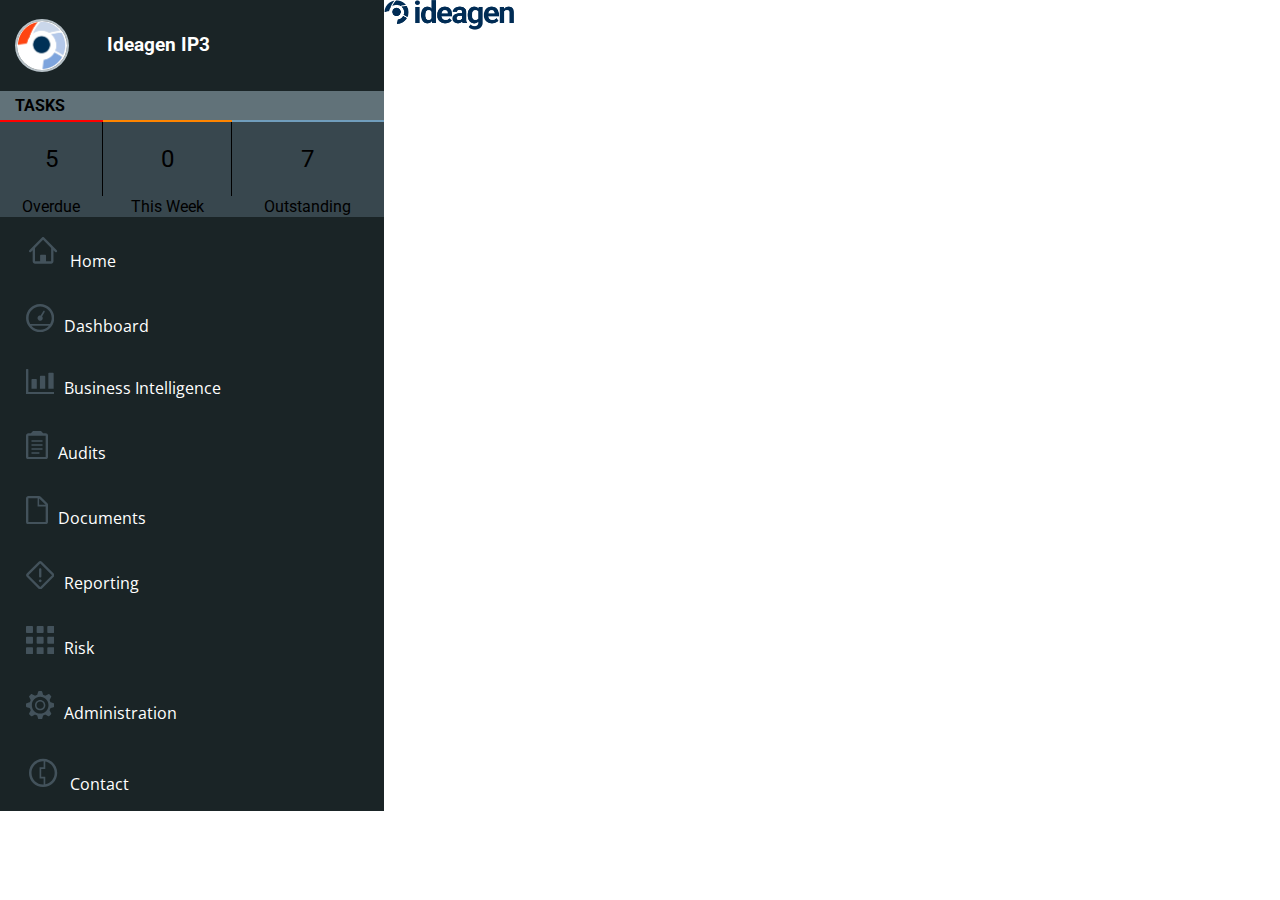
<file: webApp/index.html>
<!DOCTYPE html>
<html>

<head>
    <link rel="stylesheet" href="SCSS/stylesheet.css">
    <link href="https://fonts.googleapis.com/css?family=Open+Sans" rel="stylesheet">
    <link href="https://fonts.googleapis.com/css?family=Roboto" rel="stylesheet"> </head>

<body>
    <div>
        <nav>
            <div class="userprofile">
                <div class="usernameimage">
                    <h3><img src="images/logo.jpg" class="username"></h3> </div>
                <div class="username">
                    <h3>Ideagen IP3</h3> </div>
            </div>
            <div class="tasks">
                <table style="width:100%">
                    <tr>
                        <th colspan="3">TASKS</th>
                    </tr>
                    <tr class="numbers">
                        <td class="red">5</td>
                        <td class="amber">0</td>
                        <td class="blue">7</td>
                    </tr>
                    <tr>
                        <td>Overdue</td>
                        <td>This Week</td>
                        <td>Outstanding</td>
                    </tr>
                </table>
            </div>
            <ul>
                <li>
                    <a href="index.html"><img src="images/Home.svg" hspace="10px">Home</a>
                </li>
                <li>
                    <a href="#Dashboard"><img src="images/Dashboard.svg" hspace="10px">Dashboard</a>
                </li>
                <li>
                    <a href="#Business"><img src="images/Business.svg" hspace="10px">Business Intelligence</a>
                </li>
                <li>
                    <a href="#Audits"><img src="images/Audits.svg" hspace="10px">Audits</a>
                </li>
                <li>
                    <a href="#Documents"><img src="images/Documents.svg" hspace="10px">Documents</a>
                </li>
                <li>
                    <a href="#Reporting"><img src="images/Reporting.svg" hspace="10px">Reporting</a>
                </li>
                <li>
                    <a href="#Risk"><img src="images/Risk.svg" hspace="10px">Risk</a>
                </li>
                <li>
                    <a href="#Administration"><img src="images/Admin.svg" hspace="10px">Administration</a>
                </li>
                <li>
                    <a href="#Contact"><img src="images/Contact.svg" hspace="10px">Contact</a>
                </li>
            </ul>
        </nav>
        <header> <img src="images/logo-ideagen-oneCol.png" width="130px" ; height="30px" ;> </header>
    </div>
</body>

</html>
</file>
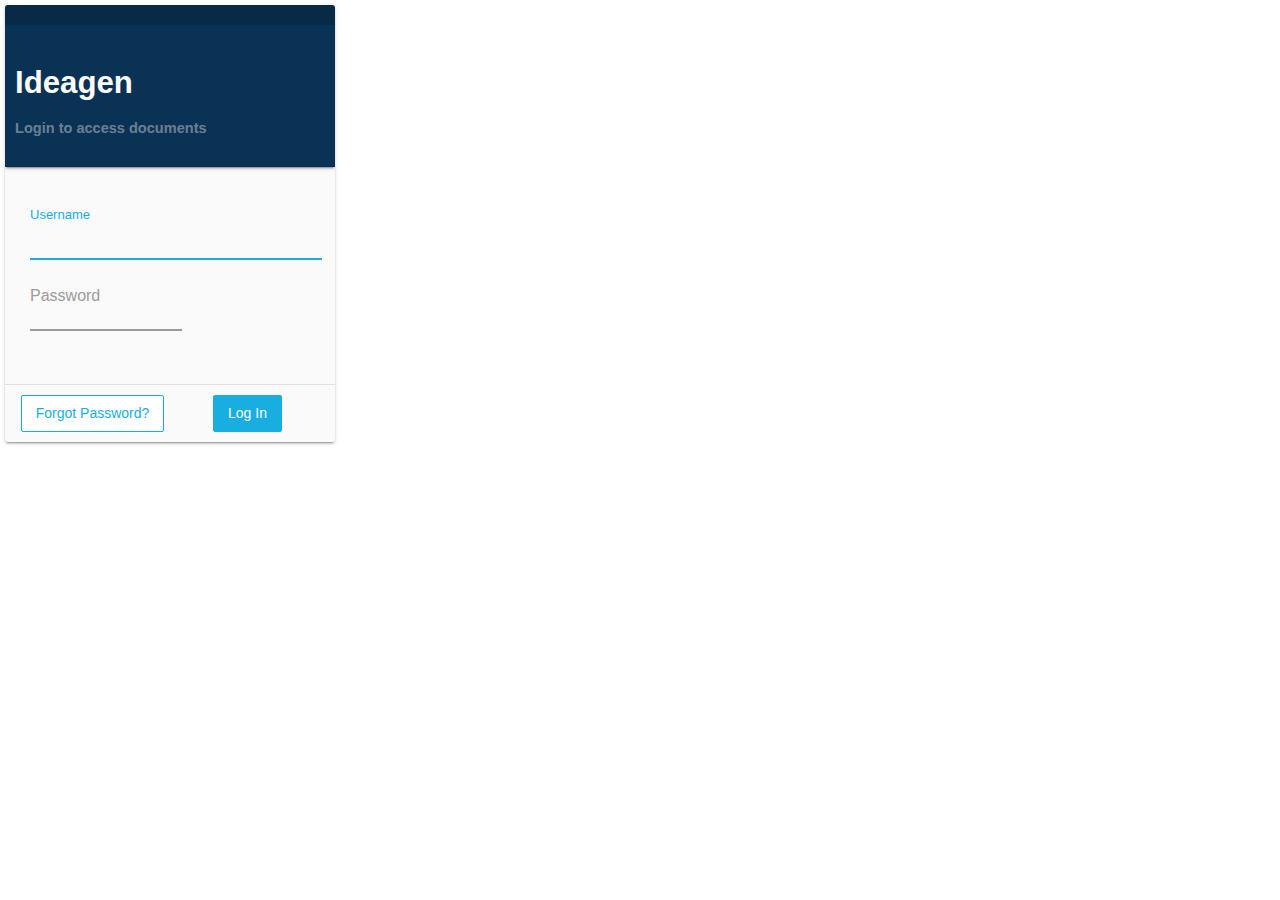
<file: webApp/src/main/resources/webapp/index.html>
<!DOCTYPE html>
<html lang="en">

<head>
    <meta charset="UTF-8">
    <title>Login</title>
    <link rel="stylesheet" href="SCSS/stylesheet.css">
    <link rel="stylesheet" href="SCSS/partials/login.css">
    <link rel="stylesheet" href="SCSS/partials/testing.css">
</head>

<body>
    <div class="login-container">
        <section class="login" id="login">
            <header>
                <h2>Ideagen</h2>
                <h4>Login to access documents</h4>
            </header>
            <form class="login-form" action="#">
                <label>
                <input type="text" autofocus>
                <div class="label-text">Username</div>
            </label>

                <label>
                <input type="password">
                <div class="label-text">Password</div>
            </label>
                <div class="submit-container">
                    <div class="sub-container">
                        <button class="btn medium secondary">Forgot Password?</button>
                    </div>
                    <div class="sub-container">
                        <input type="button" class="btn medium primary" value="Log In">
                    </div>
                </div>
            </form>
        </section>
    </div>
</body>

</html>
</file>
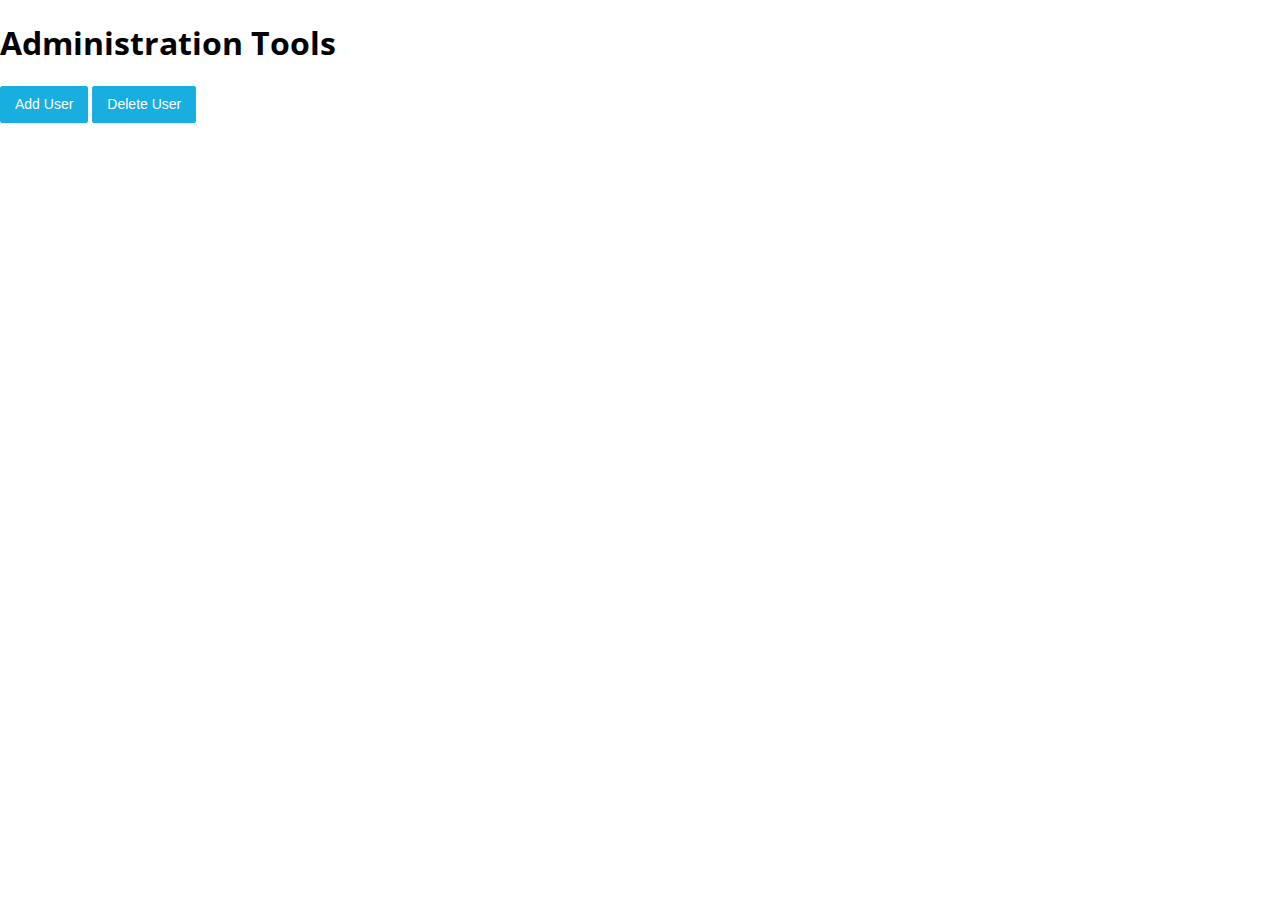
<file: webApp/src/main/resources/webapp/admin.html>
<!DOCTYPE html>
<html lang="en">

<head>
    <meta charset="UTF-8">
    <title>Administrator</title>

    <link rel="stylesheet" href="SCSS/stylesheet.css">
    <link rel="stylesheet" href="SCSS/partials/modal.css">
    <link rel="stylesheet" href="SCSS/partials/testing.css">
    
        <link href="https://fonts.googleapis.com/css?family=Open+Sans" rel="stylesheet">
    <link href="https://fonts.googleapis.com/css?family=Roboto" rel="stylesheet">
</head>

<body>
    <section>
       <h1>Administration Tools</h1>
        <button id="myBtn" class="btn primary medium">Add User</button>
        <button class="btn primary medium">Delete User</button>
    </section>

    <div id="myModal" class="modal">
        <div class="modal-content">
            <div class="modal-header">
                <span class="close">&times;</span>
                <h2>Add New User</h2>
            </div>
            <div class="modal-body">
                <form action="#">
                    <label>
                       <input type="text" required>
                       <div class="label-text">Username:</div>
                   </label>
                    <label>
                        <input type="password" required>
                        <div class="label-text">Password:</div>
                    </label>
                    <label>
                        <input type="text" required>
                        <div class="label-text">First Name:</div>
                    </label>
                    <label>
                        <input type="text" required>
                        <div class="label-text">Last Name:</div>
                    </label>
                    <label>
                        <input type="email" required>
                        <div class="label-text">Email Address:</div>
                    </label>

                    <input type="button" class="btn large primary" value="Add User">
                </form>
            </div>
        </div>
    </div>

    <script>
        var modal = document.getElementById('myModal');
        var btn = document.getElementById("myBtn");
        var span = document.getElementsByClassName("close")[0];

        btn.onclick = function() {
            modal.style.display = "block";
        }
        span.onclick = function() {
            modal.style.display = "none";
        }
        window.onclick = function(event) {
            if (event.target == modal) {
                modal.style.display = "none";
            }
        }

    </script>
</body>

</html>
</file>
<file: webApp/SCSS/stylesheet.css>
@import url("https://fonts.googleapis.com/css?family=Open+Sans|Roboto");
/* line 1, C:/Users/wbrett200/Desktop/IP3D-master/src/main/resources/webapp/SCSS/partials/_buttons.scss */
.btn {
  border-radius: 2px; }

/* line 5, C:/Users/wbrett200/Desktop/IP3D-master/src/main/resources/webapp/SCSS/partials/_buttons.scss */
.tiny {
  padding-left: 10px;
  padding-right: 10px;
  height: 24px;
  font-size: 10px; }

/* line 11, C:/Users/wbrett200/Desktop/IP3D-master/src/main/resources/webapp/SCSS/partials/_buttons.scss */
.small {
  padding-left: 12px;
  padding-right: 12px;
  height: 31px;
  font-size: 12px; }

/* line 17, C:/Users/wbrett200/Desktop/IP3D-master/src/main/resources/webapp/SCSS/partials/_buttons.scss */
.medium {
  padding-left: 14px;
  padding-right: 14px;
  height: 37px;
  font-size: 14px; }

/* line 23, C:/Users/wbrett200/Desktop/IP3D-master/src/main/resources/webapp/SCSS/partials/_buttons.scss */
.large {
  padding-left: 16px;
  padding-right: 16px;
  height: 44px;
  font-size: 16px; }

/* line 29, C:/Users/wbrett200/Desktop/IP3D-master/src/main/resources/webapp/SCSS/partials/_buttons.scss */
.big {
  padding-left: 18px;
  padding-right: 18px;
  height: 50px;
  font-size: 18px; }

/* line 35, C:/Users/wbrett200/Desktop/IP3D-master/src/main/resources/webapp/SCSS/partials/_buttons.scss */
.huge {
  padding-left: 21px;
  padding-right: 21px;
  height: 60px;
  font-size: 21px; }

/* line 41, C:/Users/wbrett200/Desktop/IP3D-master/src/main/resources/webapp/SCSS/partials/_buttons.scss */
.massive {
  padding-left: 24px;
  padding-right: 24px;
  height: 71px;
  font-size: 24px; }

/* line 49, C:/Users/wbrett200/Desktop/IP3D-master/src/main/resources/webapp/SCSS/partials/_buttons.scss */
.primary {
  background-color: #18aee0;
  color: #fff;
  border: 1px solid #18aee0; }

/* line 55, C:/Users/wbrett200/Desktop/IP3D-master/src/main/resources/webapp/SCSS/partials/_buttons.scss */
.primary:hover {
  background-color: #2fb6e3;
  border: 1px solid #2fb6e3; }

/* line 60, C:/Users/wbrett200/Desktop/IP3D-master/src/main/resources/webapp/SCSS/partials/_buttons.scss */
.primary:active, .primary:focus {
  border: 1px solid #138bb3; }

/* line 64, C:/Users/wbrett200/Desktop/IP3D-master/src/main/resources/webapp/SCSS/partials/_buttons.scss */
.secondary {
  background-color: white;
  color: #18aee0;
  border: 1px solid #18aee0; }

/* line 70, C:/Users/wbrett200/Desktop/IP3D-master/src/main/resources/webapp/SCSS/partials/_buttons.scss */
.secondary:hover {
  background-color: #f3f4f5; }

/* line 74, C:/Users/wbrett200/Desktop/IP3D-master/src/main/resources/webapp/SCSS/partials/_buttons.scss */
.secondary:active, secondary:focus {
  border: 1px solid #cccccc; }

/* line 79, C:/Users/wbrett200/Desktop/IP3D-master/src/main/resources/webapp/SCSS/partials/_buttons.scss */
.error {
  background-color: #f22929;
  color: #fff;
  border: 1px solid #f22929; }

/* line 85, C:/Users/wbrett200/Desktop/IP3D-master/src/main/resources/webapp/SCSS/partials/_buttons.scss */
.error:hover {
  background-color: #f33e3e;
  border: 1px solid #f33e3e; }

/* line 90, C:/Users/wbrett200/Desktop/IP3D-master/src/main/resources/webapp/SCSS/partials/_buttons.scss */
.error:active, .error:focus {
  border: 1px solid #c22121; }

/* line 94, C:/Users/wbrett200/Desktop/IP3D-master/src/main/resources/webapp/SCSS/partials/_buttons.scss */
.warning {
  background-color: #ff8400;
  color: #fff;
  border: 1px solid #ff8400; }

/* line 100, C:/Users/wbrett200/Desktop/IP3D-master/src/main/resources/webapp/SCSS/partials/_buttons.scss */
.warning:hover {
  background-color: #ff901a;
  border: 1px solid #ff901a; }

/* line 105, C:/Users/wbrett200/Desktop/IP3D-master/src/main/resources/webapp/SCSS/partials/_buttons.scss */
.warning:active, .warning:focus {
  border: 1px solid #cc6a00; }

/* line 110, C:/Users/wbrett200/Desktop/IP3D-master/src/main/resources/webapp/SCSS/partials/_buttons.scss */
.success {
  background-color: #54c600;
  color: #fff;
  border: 1px solid #54c600; }

/* line 116, C:/Users/wbrett200/Desktop/IP3D-master/src/main/resources/webapp/SCSS/partials/_buttons.scss */
.success:hover {
  background-color: #65cc1a;
  border: 1px solid #65cc1a; }

/* line 121, C:/Users/wbrett200/Desktop/IP3D-master/src/main/resources/webapp/SCSS/partials/_buttons.scss */
.success:active, .success:focus {
  border: 1px solid #439e00; }

/* line 1, C:/Users/wbrett200/Desktop/IP3D-master/src/main/resources/webapp/SCSS/partials/_navigation.scss */
nav {
  background-color: #1A2426;
  width: 30%;
  float: left;
  font-family: 'Open Sans', sans-serif; }

/* line 8, C:/Users/wbrett200/Desktop/IP3D-master/src/main/resources/webapp/SCSS/partials/_navigation.scss */
ul {
  list-style-type: none;
  margin: 0;
  padding-left: 0;
  overflow: hidden; }

/* line 15, C:/Users/wbrett200/Desktop/IP3D-master/src/main/resources/webapp/SCSS/partials/_navigation.scss */
li a {
  display: block;
  color: white;
  text-align: left;
  padding: 16px;
  text-decoration: none;
  background-color: #1A2426;
  border-left: 0px solid #1A2426;
  -webkit-transition: all .2s ease-in;
  transition: all .2s ease-in; }

/* line 27, C:/Users/wbrett200/Desktop/IP3D-master/src/main/resources/webapp/SCSS/partials/_navigation.scss */
li a:hover {
  background-color: #593B39;
  border-left: 5px solid #BF3944; }

/* line 34, C:/Users/wbrett200/Desktop/IP3D-master/src/main/resources/webapp/SCSS/partials/_navigation.scss */
img.username {
  border-radius: 50%;
  border: 2px solid #B6C1C7;
  width: 50px;
  display: block; }

/* line 41, C:/Users/wbrett200/Desktop/IP3D-master/src/main/resources/webapp/SCSS/partials/_navigation.scss */
table {
  font-family: 'Roboto', sans-serif;
  border-collapse: collapse; }

/* line 46, C:/Users/wbrett200/Desktop/IP3D-master/src/main/resources/webapp/SCSS/partials/_navigation.scss */
table, th {
  background-color: #617279;
  padding-top: 5px;
  padding-bottom: 5px;
  padding-left: 15px;
  text-align: left; }

/* line 54, C:/Users/wbrett200/Desktop/IP3D-master/src/main/resources/webapp/SCSS/partials/_navigation.scss */
table, tr {
  background-color: #38474E;
  text-align: center; }

/* line 59, C:/Users/wbrett200/Desktop/IP3D-master/src/main/resources/webapp/SCSS/partials/_navigation.scss */
tr.numbers {
  height: 75px;
  font-size: x-large; }

/* line 65, C:/Users/wbrett200/Desktop/IP3D-master/src/main/resources/webapp/SCSS/partials/_navigation.scss */
td.amber {
  border-top: 2px solid #FF8500;
  border-left: 1px solid black;
  border-right: 1px solid black; }

/* line 71, C:/Users/wbrett200/Desktop/IP3D-master/src/main/resources/webapp/SCSS/partials/_navigation.scss */
td.red {
  border-top: 2px solid red; }

/* line 75, C:/Users/wbrett200/Desktop/IP3D-master/src/main/resources/webapp/SCSS/partials/_navigation.scss */
td.blue {
  border-top: 2px solid #709DBC; }

/* line 79, C:/Users/wbrett200/Desktop/IP3D-master/src/main/resources/webapp/SCSS/partials/_navigation.scss */
div.username {
  padding: 15px;
  font-family: 'Roboto', sans-serif;
  margin: auto;
  display: block;
  text-align: left; }

/* line 87, C:/Users/wbrett200/Desktop/IP3D-master/src/main/resources/webapp/SCSS/partials/_navigation.scss */
div.usernameimage {
  font-family: 'Roboto', sans-serif;
  width: 20%;
  float: left;
  padding-left: 15px;
  padding-right: 15px; }

/* line 95, C:/Users/wbrett200/Desktop/IP3D-master/src/main/resources/webapp/SCSS/partials/_navigation.scss */
.username h3 {
  color: white; }

/* line 7, C:/Users/wbrett200/Desktop/IP3D-master/src/main/resources/webapp/SCSS/stylesheet.scss */
body {
  padding: 0;
  margin: 0; }

/* line 12, C:/Users/wbrett200/Desktop/IP3D-master/src/main/resources/webapp/SCSS/stylesheet.scss */
.title {
  font-family: 'Roboto'; }

/* line 16, C:/Users/wbrett200/Desktop/IP3D-master/src/main/resources/webapp/SCSS/stylesheet.scss */
.paragraph {
  font-family: 'Open Sans'; }

/*# sourceMappingURL=stylesheet.css.map */
</file>
<file: webApp/src/main/resources/webapp/SCSS/stylesheet.css>
/* line 3, C:/Users/wbrett200/Desktop/IP3Project-master/webApp/SCSS/partials/_buttons.scss */

.btn {
    border-radius: 2px;
}


/* line 8, C:/Users/wbrett200/Desktop/IP3Project-master/webApp/SCSS/partials/_buttons.scss */

.tiny {
    padding-left: 10px;
    padding-right: 10px;
    height: 24px;
    font-size: 10px;
}


/* line 14, C:/Users/wbrett200/Desktop/IP3Project-master/webApp/SCSS/partials/_buttons.scss */

.small {
    padding-left: 12px;
    padding-right: 12px;
    height: 31px;
    font-size: 12px;
}


/* line 20, C:/Users/wbrett200/Desktop/IP3Project-master/webApp/SCSS/partials/_buttons.scss */

.medium {
    padding-left: 14px;
    padding-right: 14px;
    height: 37px;
    font-size: 14px;
}


/* line 26, C:/Users/wbrett200/Desktop/IP3Project-master/webApp/SCSS/partials/_buttons.scss */

.large {
    padding-left: 16px;
    padding-right: 16px;
    height: 44px;
    font-size: 16px;
}


/* line 32, C:/Users/wbrett200/Desktop/IP3Project-master/webApp/SCSS/partials/_buttons.scss */

.big {
    padding-left: 18px;
    padding-right: 18px;
    height: 50px;
    font-size: 18px;
}


/* line 38, C:/Users/wbrett200/Desktop/IP3Project-master/webApp/SCSS/partials/_buttons.scss */

.huge {
    padding-left: 21px;
    padding-right: 21px;
    height: 60px;
    font-size: 21px;
}


/* line 44, C:/Users/wbrett200/Desktop/IP3Project-master/webApp/SCSS/partials/_buttons.scss */

.massive {
    padding-left: 24px;
    padding-right: 24px;
    height: 71px;
    font-size: 24px;
}


/* line 53, C:/Users/wbrett200/Desktop/IP3Project-master/webApp/SCSS/partials/_buttons.scss */

.primary {
    background-color: #18aee0;
    color: #fff;
    border: 1px solid #18aee0;
}


/* line 59, C:/Users/wbrett200/Desktop/IP3Project-master/webApp/SCSS/partials/_buttons.scss */

.primary:hover {
    background-color: #2fb6e3;
    border: 1px solid #2fb6e3;
}


/* line 64, C:/Users/wbrett200/Desktop/IP3Project-master/webApp/SCSS/partials/_buttons.scss */

.primary:active,
.primary:focus {
    border: 1px solid #138bb3;
}


/* line 68, C:/Users/wbrett200/Desktop/IP3Project-master/webApp/SCSS/partials/_buttons.scss */

.secondary {
    background-color: white;
    color: #18aee0;
    border: 1px solid #18aee0;
}


/* line 74, C:/Users/wbrett200/Desktop/IP3Project-master/webApp/SCSS/partials/_buttons.scss */

.secondary:hover {
    background-color: #f3f4f5;
}


/* line 78, C:/Users/wbrett200/Desktop/IP3Project-master/webApp/SCSS/partials/_buttons.scss */

.secondary:active,
.secondary:focus {
    border: 1px solid #cccccc;
}


/* line 83, C:/Users/wbrett200/Desktop/IP3Project-master/webApp/SCSS/partials/_buttons.scss */

.error {
    background-color: #f22929;
    color: #fff;
    border: 1px solid #f22929;
}


/* line 89, C:/Users/wbrett200/Desktop/IP3Project-master/webApp/SCSS/partials/_buttons.scss */

.error:hover {
    background-color: #f33e3e;
    border: 1px solid #f33e3e;
}


/* line 94, C:/Users/wbrett200/Desktop/IP3Project-master/webApp/SCSS/partials/_buttons.scss */

.error:active,
.error:focus {
    border: 1px solid #c22121;
}


/* line 98, C:/Users/wbrett200/Desktop/IP3Project-master/webApp/SCSS/partials/_buttons.scss */

.warning {
    background-color: #ff8400;
    color: #fff;
    border: 1px solid #ff8400;
}


/* line 104, C:/Users/wbrett200/Desktop/IP3Project-master/webApp/SCSS/partials/_buttons.scss */

.warning:hover {
    background-color: #ff901a;
    border: 1px solid #ff901a;
}


/* line 109, C:/Users/wbrett200/Desktop/IP3Project-master/webApp/SCSS/partials/_buttons.scss */

.warning:active,
.warning:focus {
    border: 1px solid #cc6a00;
}


/* line 114, C:/Users/wbrett200/Desktop/IP3Project-master/webApp/SCSS/partials/_buttons.scss */

.success {
    background-color: #54c600;
    color: #fff;
    border: 1px solid #54c600;
}


/* line 120, C:/Users/wbrett200/Desktop/IP3Project-master/webApp/SCSS/partials/_buttons.scss */

.success:hover {
    background-color: #65cc1a;
    border: 1px solid #65cc1a;
}


/* line 125, C:/Users/wbrett200/Desktop/IP3Project-master/webApp/SCSS/partials/_buttons.scss */

.success:active,
.success:focus {
    border: 1px solid #439e00;
}


/* line 3, C:/Users/wbrett200/Desktop/IP3Project-master/webApp/SCSS/partials/_navigation.scss */

nav {
    background-color: #1A2426;
    width: 25%;
    height: 100vh;
    float: left;
    font-family: 'Open Sans', sans-serif;
}

section {
    float: left;
    width: 75%;
}


/* line 11, C:/Users/wbrett200/Desktop/IP3Project-master/webApp/SCSS/partials/_navigation.scss */

ul {
    list-style-type: none;
    margin: 0;
    padding-left: 0;
    overflow: hidden;
}


/* line 18, C:/Users/wbrett200/Desktop/IP3Project-master/webApp/SCSS/partials/_navigation.scss */

li a {
    display: block;
    color: white;
    text-align: left;
    padding: 10px;
    text-decoration: none;
    background-color: #1A2426;
    border-left: 0 solid #1A2426;
    -webkit-transition: all .3s ease-in;
    transition: all .3s ease-in;
}


/* line 29, C:/Users/wbrett200/Desktop/IP3Project-master/webApp/SCSS/partials/_navigation.scss */

li a img {
    margin-left: 0;
    padding-left: 15px;
    padding-right: 20px;
    vertical-align: bottom;
}


/* line 35, C:/Users/wbrett200/Desktop/IP3Project-master/webApp/SCSS/partials/_navigation.scss */

li a:hover {
    background-color: #593B39;
    border-left: 5px solid #BF3944;
}


/* line 40, C:/Users/wbrett200/Desktop/IP3Project-master/webApp/SCSS/partials/_navigation.scss */

img.username {
    border-radius: 50%;
    border: 2px solid #B6C1C7;
    width: 50px;
    display: block;
}

.taskbox {
    width: 100%;
    float: left;
}

.taskbar {
    width: 100%;
    background-color: #617279;
    float: left;
    text-align: left;
    font-family: 'Open Sans', sans-serif;
    color: white;
    font-size: small;
    padding-top: 10px;
}

.tasks1 {
    width: calc(99.3% / 3);
    background-color: #38474E;
    height: 50px;
    float: left;
    border-top: 3px solid #BF3944;
    font-family: 'Open Sans', sans-serif;
    color: white;
    text-align: center;
    padding-top: 5px;
}

.tasks2 {
    width: calc(99.3% / 3);
    background-color: #38474E;
    height: 50px;
    float: left;
    border-top: 3px solid #BF691E;
    border-left: 1px solid #1A2426;
    border-right: 1px solid #1A2426;
    font-family: 'Open Sans', sans-serif;
    color: white;
    text-align: center;
    padding-top: 5px;
}

.tasks3 {
    width: calc(99.3% / 3);
    background-color: #38474E;
    height: 50px;
    float: left;
    border-top: 3px solid #6B98b7;
    font-family: 'Open Sans', sans-serif;
    color: white;
    text-align: center;
    padding-top: 5px;
}

.textpad {
    vertical-align: middle;
    font-size: small;
}

.texttask {
    padding-left: 15px;
}

.tools {
    width: 100%;
    float: left;
}


/* line 84, C:/Users/wbrett200/Desktop/IP3Project-master/webApp/SCSS/partials/_navigation.scss */

div.username {
    padding: 15px;
    font-family: 'Roboto', sans-serif;
    margin: auto;
    display: block;
    text-align: left;
}


/* line 92, C:/Users/wbrett200/Desktop/IP3Project-master/webApp/SCSS/partials/_navigation.scss */

div.usernameimage {
    font-family: 'Roboto', sans-serif;
    width: 20%;
    float: left;
    padding-left: 15px;
    padding-right: 15px;
}


/* line 100, C:/Users/wbrett200/Desktop/IP3Project-master/webApp/SCSS/partials/_navigation.scss */

.username h3 {
    color: white;
}

/* line 13, C:/Users/wbrett200/Desktop/IP3Project-master/webApp/SCSS/stylesheet.scss */

body {
    padding: 0;
    margin: 0;
}

/* Dropdown Content (Hidden by Default) */

.dropdown-content {
    display: none;
    padding-left: 30px;
}


/* Show the dropdown menu (use JS to add this class to the .dropdown-content container when the user clicks on the dropdown button) */

.show {
    display: block;
}


/* Table Content */

#mainTable {
    background-color: #F3F3F3;
    border-collapse: collapse;
    width: 100%;
    box-shadow: 0 5px 10px 0 rgba(0, 0, 0, 0.5);
    transition: box-shadow 0.2s cubic-bezier(.55, 0, .1, 1);
}

.noShadow {
    box-shadow: 0 5px 10px 0 rgba(0, 0, 0, 0) !important;
}

th {
    background-color: #E7EAEC;
    border: 1px solid #E7EAEC;
    height: 40px;
    color: #222E32;
    font-family: 'Roboto', sans-serif;
    font-size: 12px;
}

tr {
    height: 60px;
    font-size: 14px;
    font-family: 'Roboto', sans-serif;
    background-color: #FFFFFF;
    border: 1px solid #E7EAEC;
}

td,
th {
    text-align: left;
    padding-left: 30px;
}

td a {
    display: block;
    text-decoration: none;
    color: #222E32;
}

tr:hover {
    background-color: #F2D0CD;
    border: 1px solid #F2BAB5;
}

.submenu {
    padding: 30px;
}

.onClick {
    border: 1px solid #E7EAEC;
    cursor: pointer;
    display: none;
}

.dropClick {
    cursor: pointer;
}

.select {
    padding-bottom: 10px;
}

select {
    padding-top: 5px;
    padding-bottom: 5px;
    width: 200px;
    border-color: #E7EAEC;
}

.onClick:hover {
    background-color: white;
    border: none;
}

.fa {
    color: #43525B;
    padding-left: 15px;
    padding-right: 20px;
}

.sub-container {
    width: 50%;
    text-align: center;
}

h1,h2,h3,h4,h5,h6 {
    font-family: 'Open Sans', sans-serif;
}
</file>
<file: webApp/src/main/resources/webapp/SCSS/partials/login.css>
/* Animation Keyframes */

@keyframes scale_header {
    0% {
        max-height: 0px;
        margin-bottom: 0px;
        opacity: 0;
    }
    100% {
        max-height: 117px;
        margin-bottom: 25px;
        opacity: 1;
    }
}

@keyframes input_opacity {
    0% {
        transform: translateY(-10px);
        opacity: 0
    }
    100% {
        transform: translateY(0px);
        opacity: 1
    }
}

@keyframes text_opacity {
    0% {
        color: transparent;
    }
}

@keyframes error_before {
    0% {
        height: 5px;
        background: rgba(0, 0, 0, 0.156);
        color: transparent;
    }
    10% {
        height: 117px;
        background: #FFFFFF;
        color: #C62828
    }
    90% {
        height: 117px;
        background: #FFFFFF;
        color: #C62828
    }
    100% {
        height: 5px;
        background: rgba(0, 0, 0, 0.156);
        color: transparent;
    }
}


/* Login Form */

.login-container {
    display: flex;
    flex-direction: column;
    align-items: center;
    width: 340px;
    height: auto;
    padding: 5px;
    box-sizing: border-box;
}

.login-container img {
    width: 200px;
    margin: 0 0 20px 0;
}

.login-container p {
    align-self: flex-start;
    font-family: 'Roboto', sans-serif;
    font-size: 0.8rem;
    color: rgba(0, 0, 0, 0.5);
}

.login-container p a {
    color: rgba(0, 0, 0, 0.4);
}

.login {
    position: relative;
    width: 100%;
    padding: 10px;
    margin: 0 0 10px 0;
    box-sizing: border-box;
    border-radius: 3px;
    background: #FAFAFA;
    overflow: hidden;
    animation: input_opacity 0.2s cubic-bezier(.55, 0, .1, 1);
    box-shadow: 0 2px 2px 0 rgba(0, 0, 0, 0.14), 0 1px 5px 0 rgba(0, 0, 0, 0.12), 0 3px 1px -2px rgba(0, 0, 0, 0.2);
}

.login > header {
    position: relative;
    width: 100%;
    padding: 10px;
    margin: -10px -10px 25px -10px;
    border-bottom: 1px solid rgba(0, 0, 0, 0.1);
    background: #0a3254;
    font-family: 'Roboto', sans-serif;
    font-size: 1.3rem;
    color: #FAFAFA;
    animation: scale_header 0.6s cubic-bezier(.55, 0, .1, 1), text_opacity 1s cubic-bezier(.55, 0, .1, 1);
    box-shadow: 0px 2px 2px 0px rgba(0, 0, 0, 0.14), 0px 1px 5px 0px rgba(0, 0, 0, 0.12), 0px 3px 1px -2px rgba(0, 0, 0, 0.2);
}

.login > header:before {
    content: '';
    display: flex;
    justify-content: center;
    align-items: center;
    position: absolute;
    width: 100%;
    height: 5px;
    padding: 10px;
    margin: -10px 0 0 -10px;
    box-sizing: border-box;
    background: rgba(0, 0, 0, 0.156);
    font-family: 'Roboto', sans-serif;
    font-size: 0.9rem;
    color: transparent;
    z-index: 5;
}

.login.error_1 > header:before,
.login.error_2 > header:before {
    animation: error_before 3s cubic-bezier(.55, 0, .1, 1);
}

.login.error_1 > header:before {
    content: 'Invalid username or password!';
}

.login.error_2 > header:before {
    content: 'Invalid or expired Token!';
}

.login > header h2 {
    margin: 50px 0 10px 0;
}

.login > header h4 {
    font-size: 0.7em;
    animation: text_opacity 1.5s cubic-bezier(.55, 0, .1, 1);
    color: rgba(255, 255, 255, 0.4);
}


/* Form */

.login-form {
    padding: 15px;
    box-sizing: border-box;
}


/* Inputs */

.login-input {
    position: relative;
    width: 100%;
    padding: 10px 5px;
    margin: 0 0 25px 0;
    border: none;
    border-bottom: 2px solid rgba(0, 0, 0, 0.2);
    box-sizing: border-box;
    background: transparent;
    font-size: 1rem;
    font-family: 'Roboto', sans-serif;
    font-weight: 500;
    opacity: 1;
    animation: input_opacity 0.8s cubic-bezier(.55, 0, .1, 1);
    transition: border-bottom 0.2s cubic-bezier(.55, 0, .1, 1);
}

.login-input:focus {
    outline: none;
    border-bottom: 2px solid #18aee0;
}


/* Submit Button */

.submit-container {
    display: flex;
    flex-direction: row;
    justify-content: flex-end;
    position: relative;
    padding: 10px;
    margin: 35px -25px -25px -25px;
    border-top: 1px solid rgba(0, 0, 0, 0.1);
}

a {
    display: block;
    text-decoration: none;
    font-family: 'Roboto', sans-serif;
}
</file>
<file: webApp/src/main/resources/webapp/SCSS/partials/testing.css>
label {
    font-family: 'Open Sans', sans-serif;
    display: block;
    padding-top: 20px;
}

label .label-text {
    color: #9b9b9b;
    cursor: text;
    font-size: 16px;
    line-height: 18px;
    transform: translateY(-44px);
    transition: all 0.3s cubic-bezier(.55, 0, .1, 1);
}

label input {
    background-color: transparent;
    border: 0;
    border-bottom: 2px solid #9b9b9b;
    font-size: 18px;
    outline: 0;
    padding: 5px 20px;
    width: 40%;
    transition: all 0.3s cubic-bezier(.55, 0, .1, 1);
}

label input:focus {
    width: 90%;
    border-bottom: 2px solid #18aee0;
}

label input:focus + .label-text {
    color: #18aee0;
    font-size: 13px;
    transform: translateY(-54px);
}
</file>
<file: webApp/src/main/resources/webapp/SCSS/partials/modal.css>
.modal {
    display: none;
    position: fixed;
    z-index: 1;
    padding-top: 100px;
    left: 0;
    top: 0;
    width: 100%;
    height: 100%;
    overflow: auto;
    background-color: rgb(0, 0, 0);
    background-color: rgba(0, 0, 0, 0.4);
    font-family: 'Open Sans';
}

.modal-content {
    position: relative;
    background-color: #fefefe;
    margin: auto;
    padding: 0;
    width: 70%;
    box-shadow: 0 4px 8px 0 rgba(0, 0, 0, 0.2), 0 6px 20px 0 rgba(0, 0, 0, 0.19);
    -webkit-animation-name: slideIn;
    -webkit-animation-duration: 0.4s;
    animation-name: slideIn;
    animation-duration: 0.4s
}

@-webkit-keyframes slideIn {
    from {
        bottom: -300px;
        opacity: 0
    }
    to {
        bottom: 0;
        opacity: 1
    }
}

@keyframes slideIn {
    from {
        bottom: -300px;
        opacity: 0
    }
    to {
        bottom: 0;
        opacity: 1
    }
}

@-webkit-keyframes fadeIn {
    from {
        opacity: 0
    }
    to {
        opacity: 1
    }
}

@keyframes fadeIn {
    from {
        opacity: 0
    }
    to {
        opacity: 1
    }
}

.close {
    color: white;
    float: right;
    font-size: 30px;
    font-weight: bold;
}

.close:hover,
.close:focus {
    color: #f22929;
    text-decoration: none;
    cursor: pointer;
}

.modal-header {
    padding: 2px 16px;
    background-color: #0a3254;
    color: white;
}

.modal-body {
    padding: 2px 16px;
}

.modal-footer {
    padding: 2px 16px;
    background-color: #0a3254;
    color: white;
}

select {
    width: 100%;
    margin: 0 0 25px 0;
    position: relative;
    padding: 10px 5px;
    border: none;
    border-bottom: 2px solid rgba(0,0,0,0.2);
    box-sizing: border-box;
    font-weight: 500;
    animation: select_opacity 0.8s cubic-bezier(.55, 0, .1, 1);
    transition: border-bottom 0.2s cubic-bezier(.55, 0, .1, 1);
    font-size: 1em;
    font-family: 'Roboto', 'sans-serif';
}

select:focus {
    outline: none;
    border-bottom: 2px solid #18aee0;
}
</file>
